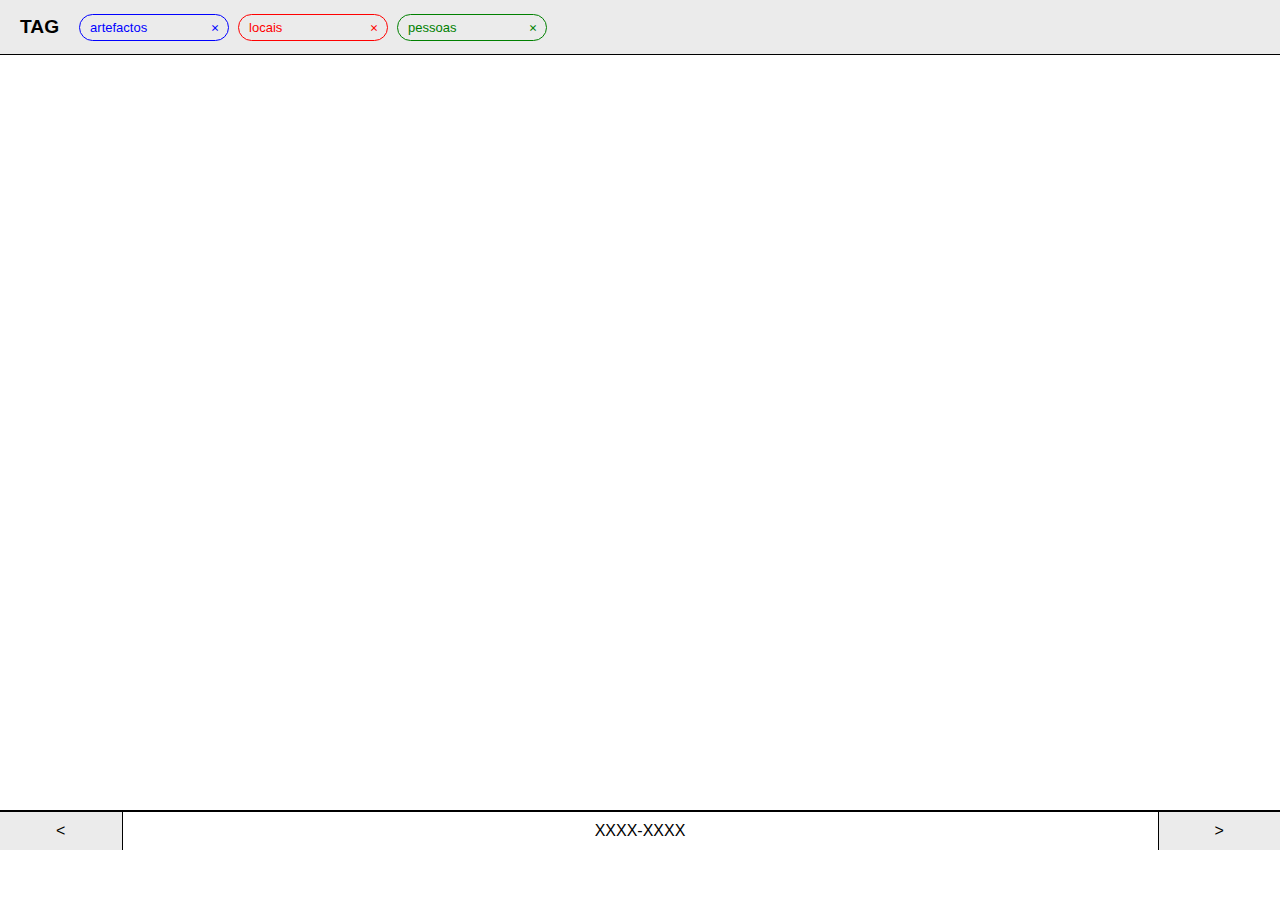
<file: index.html>
<!DOCTYPE html>
<html lang="en">

<head>
    <meta charset="UTF-8">
    <meta http-equiv="X-UA-Compatible" content="IE=edge">
    <meta name="viewport" content="width=device-width, initial-scale=1.0">
    <title>Timeline</title>
    <link rel="stylesheet" href="timeline.css">
    <link rel="stylesheet"
        href="https://fonts.googleapis.com/css2?family=Material+Symbols+Outlined:opsz,wght,FILL,GRAD@20..48,100..700,0..1,-50..200" />
    <script src="https://ajax.googleapis.com/ajax/libs/jquery/3.6.1/jquery.min.js"></script>
    <script src="timeline.js"></script>
    
</head>

<body>
    <!--BARRA TOPO + FILTROS-->
    <section class="section-barra-topo">
        <div class="barra-topo">
           
            <div class="tag-icon">
                <p>TAG</p>
            </div>

            <div class="barra-topo-filtros">
                <div class="dropdown">
                    <button class="button" id="btn-art" onclick="filtroArt()">
                        artefactos
                        <span class="material-symbols-outlined">close</span>
                    </button>
                    <!--DROPDOWN DE FILTRO (NÃO UTILIZADO)-->
                    <div class="dropdown-content" id="itens-menu-art">
                        <a href="#">Cartazes</a>
                        <a href="#">Livros</a>
                        <a href="#">Tipografia</a>
                        <a href="#">Embalagem</a>
                        <a href="#">Todos</a>
                    </div>
                </div>
                <div class="dropdown">
                    <button class="button" id="btn-loc" onclick="filtroLoc()">
                        locais
                        <span class="material-symbols-outlined">
                            close
                        </span>
                    </button>
                    <!--DROPDOWN DE FILTRO (NÃO UTILIZADO)-->
                    <div class="dropdown-content" id="itens-menu-loc">
                        <a href="#">Porto</a>
                        <a href="#">Lisboa</a>
                        <a href="#">Coimbra</a>
                        <a href="#">Todos</a>
                    </div>
                </div>
                <div class="dropdown">
                    <button class="button" id="btn-pes" onclick="filtroPes()">
                        pessoas
                        <span class="material-symbols-outlined">
                            close
                        </span>
                    </button>
                    <!--DROPDOWN DE FILTRO (NÃO UTILIZADO)-->
                    <div class="dropdown-content" id="itens-menu-pes">
                        <a href="#">Tipógrafos</a>
                        <a href="#">Designers</a>
                        <a href="#">Professores</a>
                        <a href="#">Todos</a>
                    </div>
                </div>
            </div>

        </div>

    </section>

    <!--CORPO CENTRAL-->
    <section class="section-corpo">
        <div class="corpo-centro" id="corpo-centro">
            <!--ITENS SÃO INSERIDOS AQUI-->
        </div>
    </section>

    <!--BARRAS TIMELINE-->
    <section class="barras-bottom">
        <!--BARRA ANOS-->
        <div class="barra-anos" id="barra-anos">
            <!--INDICADOR DO ANO ATUAL ⬇︎ (deprecated)-->
            <!--<div class="indicador-ano-selecionado" id="selected"> </div>-->
             <!--SEPARADORES DE ANOS SÃO INSERIDOS AQUI-->
        </div>

        <!--BARRA SÉCULOS-->
        <div class="barra-decada">
            <div class="separador-decada-back">
                <p><</p>
            </div>
            <div class="separador-decada">
                <p id="range-anos">XXXX-XXXX</p>
            </div>
            <div class="separador-decada-next">
                <p>></p>
            </div>
        </div>
    </section>

</body>

</html>
</file>
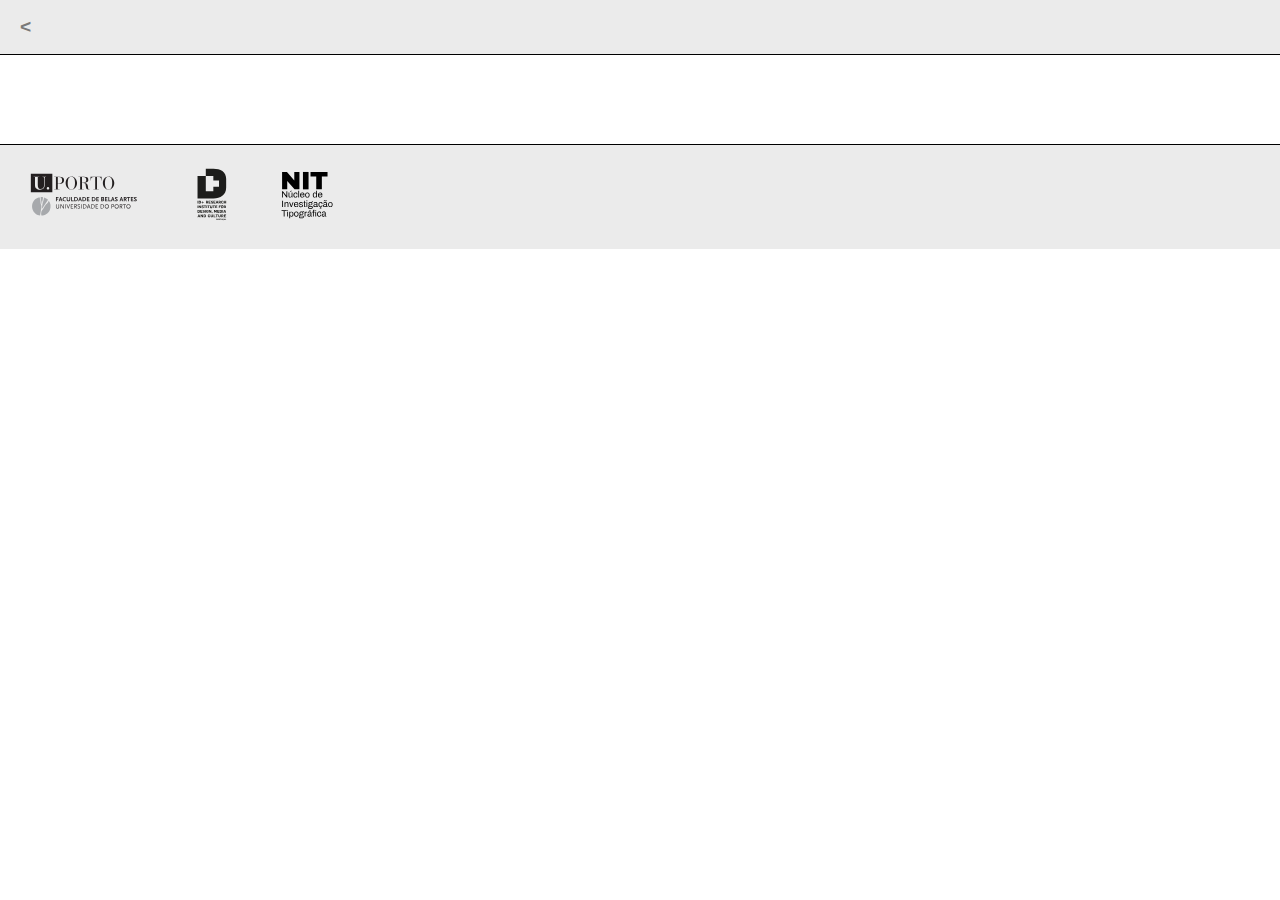
<file: registo.html>
<!DOCTYPE html>
<html lang="en">

<head>
    <meta charset="UTF-8">
    <meta http-equiv="X-UA-Compatible" content="IE=edge">
    <meta name="viewport" content="width=device-width, initial-scale=1.0">
    <title>Document</title>
    <script src="https://ajax.googleapis.com/ajax/libs/jquery/3.6.1/jquery.min.js"></script>
    <link rel="stylesheet" href="registo.css">
</head>

<body>
    <section class="section-barra-topo">
        <div class="barra-topo">
           
            <div class="tag-icon">
                <p id="back"><a href="index.html"><</a></p>
            </div>
</div>
</section>
    <section id="registo"></section>


<footer>
    <a href="https://www.up.pt/portal/pt/"><img class="logos" src="logos/fbaup.svg" alt="O Logótipo da Universidade do Porto"></a>
    <a href="https://idmais.org/"><img class="logos" src="logos/id+.svg" alt="O Logótipo do ID+ Research Institute for Design, Media and Culture, Portugal"></a>
    <img class="logos" src="logos/nit.svg" alt="O Logótipo do NIT (Núcleo de Investigação Tipográfica)">
</footer>


    <script src="loadRegisto.js"></script>
</body>

</html>
</file>
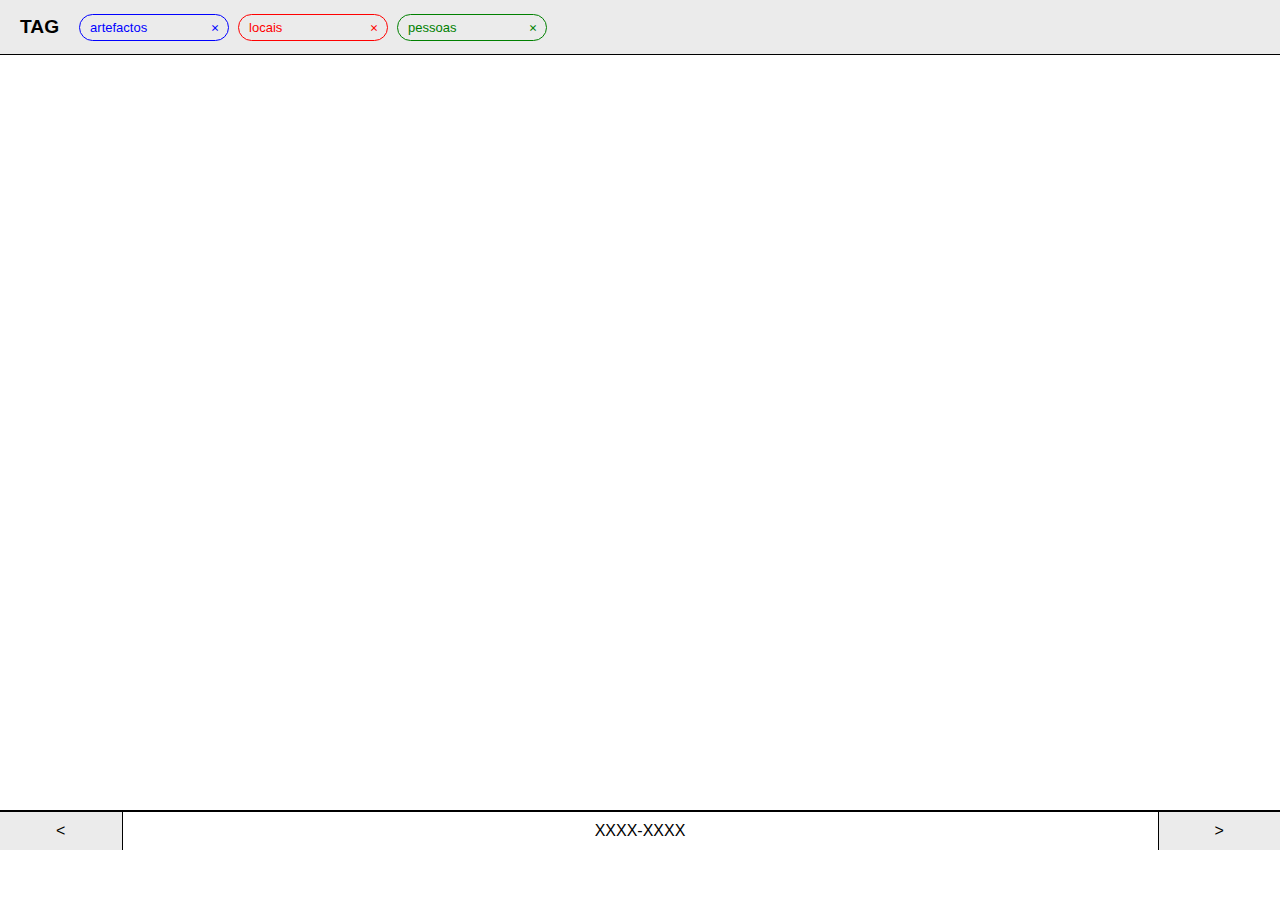
<file: timeline.html>
<!DOCTYPE html>
<html lang="en">

<head>
    <meta charset="UTF-8">
    <meta http-equiv="X-UA-Compatible" content="IE=edge">
    <meta name="viewport" content="width=device-width, initial-scale=1.0">
    <title>Timeline</title>
    <link rel="stylesheet" href="timeline.css">
    <link rel="stylesheet"
        href="https://fonts.googleapis.com/css2?family=Material+Symbols+Outlined:opsz,wght,FILL,GRAD@20..48,100..700,0..1,-50..200" />
    <script src="https://ajax.googleapis.com/ajax/libs/jquery/3.6.1/jquery.min.js"></script>
    <script src="timeline.js"></script>
    
</head>

<body>
    <!--BARRA TOPO + FILTROS-->
    <section class="section-barra-topo">
        <div class="barra-topo">
           
            <div class="tag-icon">
                <p>TAG</p>
            </div>

            <div class="barra-topo-filtros">
                <div class="dropdown">
                    <button class="button" id="btn-art" onclick="filtroArt()">
                        artefactos
                        <span class="material-symbols-outlined">close</span>
                    </button>
                    <!--DROPDOWN DE FILTRO (NÃO UTILIZADO)-->
                    <div class="dropdown-content" id="itens-menu-art">
                        <a href="#">Cartazes</a>
                        <a href="#">Livros</a>
                        <a href="#">Tipografia</a>
                        <a href="#">Embalagem</a>
                        <a href="#">Todos</a>
                    </div>
                </div>
                <div class="dropdown">
                    <button class="button" id="btn-loc" onclick="filtroLoc()">
                        locais
                        <span class="material-symbols-outlined">
                            close
                        </span>
                    </button>
                    <!--DROPDOWN DE FILTRO (NÃO UTILIZADO)-->
                    <div class="dropdown-content" id="itens-menu-loc">
                        <a href="#">Porto</a>
                        <a href="#">Lisboa</a>
                        <a href="#">Coimbra</a>
                        <a href="#">Todos</a>
                    </div>
                </div>
                <div class="dropdown">
                    <button class="button" id="btn-pes" onclick="filtroPes()">
                        pessoas
                        <span class="material-symbols-outlined">
                            close
                        </span>
                    </button>
                    <!--DROPDOWN DE FILTRO (NÃO UTILIZADO)-->
                    <div class="dropdown-content" id="itens-menu-pes">
                        <a href="#">Tipógrafos</a>
                        <a href="#">Designers</a>
                        <a href="#">Professores</a>
                        <a href="#">Todos</a>
                    </div>
                </div>
            </div>

        </div>

    </section>

    <!--CORPO CENTRAL-->
    <section class="section-corpo">
        <div class="corpo-centro" id="corpo-centro">
            <!--ITENS SÃO INSERIDOS AQUI-->
        </div>
    </section>

    <!--BARRAS TIMELINE-->
    <section class="barras-bottom">
        <!--BARRA ANOS-->
        <div class="barra-anos" id="barra-anos">
            <!--INDICADOR DO ANO ATUAL ⬇︎ (deprecated)-->
            <!--<div class="indicador-ano-selecionado" id="selected"> </div>-->
             <!--SEPARADORES DE ANOS SÃO INSERIDOS AQUI-->
        </div>

        <!--BARRA SÉCULOS-->
        <div class="barra-decada">
            <div class="separador-decada-back">
                <p><</p>
            </div>
            <div class="separador-decada">
                <p id="range-anos">XXXX-XXXX</p>
            </div>
            <div class="separador-decada-next">
                <p>></p>
            </div>
        </div>
    </section>

</body>

</html>
</file>
<file: timeline.css>
:root {
    --art: blue;
    --loc: red;
    --pes: green;
}

.entry {
    width: 300px;
    font-family: sans-serif;
    font-size: 12px;
    color: gray;
    transition: 0.2s;
    padding: 20px;
}

.entry:hover {
    width: 400px;
    color: black;
    font-size: larger;
    filter: none;

}

.entry:hover figure {
    box-shadow: 4px 4px 8px #0000001a;
}

.entry:hover img {
    filter: none;
}

.entry .img-wrapper::before:hover {
    position: none;
}

* {
    padding: 0;
    margin: 0px;
}

.section-barra-topo {
    height: 6vh;
}

.section-corpo {
    height: 84vh;
}

.barra-topo {
    display: flex;
    height: 6vh;
    width: 100%;
    background-color: #ebebeb;
    position: fixed;
    align-items: center;
    justify-content: flex-start;
    align-content: center;
    border-bottom: black solid 1px;
    z-index: 999;

}

.barra-topo-filtros {}

.barras-bottom {
    position: fixed;
    bottom: 0px;
    width: 100%;
    height: 10vh;
}

.barra-anos {
    /* width: 100%; */
    display: flex;
    justify-content: center;
    align-content: center;
    flex-wrap: nowrap;
    align-items: center;
    background-color: #ebebeb;
    border-top: black solid 1px;
    border-bottom: black solid 1px;
}

.separador-ano {
    font-family: sans-serif;
    background-color: #ebebeb;
    padding: 10px 30px;
    /*border: black solid 1px;*/
    float: left;
    /*width: 9vw;*/
    text-align: center;
    font-weight: 200;
}

.barra-decada {
    font-family: sans-serif;
    width: 100%;
    background-color: #ebebeb;
    bottom: 0px;
    display: flex;
    align-content: center;
    justify-content: space-between;
    text-align: center;
}

.separador-decada {
    background-color: white;
    padding: 10px;
    width: 100%;
    border-right: black solid 1px;
}

.separador-decada-back {
    padding: 10px;
    width: 10%;
    border-right: black solid 1px;
}

.separador-decada-next {
    padding: 10px;
    width: 10%;
}

.separador-ativo{
    background-color: black;
    color: white;
    transition: 2s linear all;
    font-weight: bolder;
}

.indicador-ano-selecionado {
    float: left;
    background-color: #ffffff;
    mix-blend-mode: difference;
    width: 10vw;
    height: 39px;
    position: absolute;
    left: 0px;
}

.separador-ano {
    border-left: 0;
    transition: 0.5s linear all;
}

.corpo-centro {
    display: flex;
    height: 84vh;
    width: fit-content;
    overflow-x: scroll;
    flex-direction: row;
    flex-wrap: nowrap;
    align-content: center;
    justify-content: flex-start;
    align-items: center;
}

.corpo-ano {
    position: relative;
    display: flex;
    height: 84vh;
    width: 100vw;
    justify-content: center;
    align-content: center;
    align-items: center;
    flex-wrap: wrap;
}

.year-header {
    position: absolute;
    left: -100px;
    transform: rotateZ(270deg);
    font-size: 200px;
    font-family: sans-serif;
    color: #5e5e5e26;
    z-index: -2;
    opacity: 30%;
    transition-duration: 1s;
}

.imagem-corpo {
    /*padding: 20px;*/
}

body {
    overflow-y: hidden;
}

.material-symbols-outlined {
    position: absolute;
    top: 7px;
    right: 7px;
    font-size: 12px !important;
    font-variation-settings:
        'FILL' 0,
        'wght' 400,
        'GRAD' 0,
        'opsz' 20
}


/* BARRA SUPERIOR -- FILTROS */

.button {
    margin-right: 5px;
    padding: 5px 20px 5px 10px;
    text-align: left;
    border-radius: 25px;
    border: black solid 1px;
    position: relative;
    width: 150px;
    cursor: pointer;
    transition: 0.3s;
    font-size: 13px;
    background-color: #ebebeb;
}

#btn-pes {
    border: var(--pes) solid 1px;
    color: var(--pes);
}

#btn-loc {
    border: var(--loc) solid 1px;
    color: var(--loc);
}

#btn-art {
    border: var(--art) solid 1px;
    color: var(--art);
}

.tag-icon {
    font-family: sans-serif;
    font-weight: bolder;
    font-size: larger;
    padding: 20px;
}

.dropdown {
    position: relative;
    display: inline-block;
}

.dropdown-content {
    display: none;
    position: absolute;
    background-color: #f9f9f9;
    z-index: 9999;
    border-radius: 10px;
    font-family: sans-serif;
    min-width: 150px;
    font-size: 12px;
    border: 1px solid black;
}

.dropdown-content a {
    color: black;
    padding: 5px 0px 5px 10px;
    text-decoration: none;
    display: block;
}

.dropdown-content a:hover {
    background-color: #f1f1f1
}

.dropdown:hover .dropdown-content {
    /*display: block;*/
}

.dropdown:hover #btn-loc {
    background-color: var(--loc);
    color: white;
    animation-duration: 1s;
}

.dropdown:hover #btn-pes {
    background-color: var(--pes);
    color: white;
}

.dropdown:hover #btn-art {
    background-color: var(--art);
    color: white;
}

.imgHover {
    width: 100%;
    height: 100%;
}

/* CSS variables. Not needed for the effect to work. */
:root {
    --base: white;
    --bg-blend: multiply;
    --blur: 0px;
    --fg-blend: lighten;
    --foreground: red;
    --opacity: 1;
    --spacing: 1%;
}

.img-wrapper {
    background-color: var(--base);
    display: flex;
    flex: 1 1 100%;
    overflow: hidden;
    position: relative;
}

.img-wrapper img {
    filter: grayscale(100%) contrast(1) blur(var(--blur));
    flex: 1 0 100%;
    height: 100%;
    max-width: 100%;
    mix-blend-mode: var(--bg-blend);
    opacity: var(--opacity);
    position: relative;
    width: 100%;
}

.img-wrapper::before {
    background-color: var(--foreground);
    bottom: 0;
    content: '';
    height: 100%;
    left: 0;
    mix-blend-mode: var(--fg-blend);
    position: absolute;
    right: 0;
    top: 0;
    width: 100%;
    z-index: 1;
}

.img-wrapper-pes::before {
    background-color: var(--pes);
}

.img-wrapper-loc::before {
    background-color: var(--loc);
}

.img-wrapper-art::before {
    background-color: var(--art);
}

::-webkit-scrollbar {
    width: 20px;
}

.disabled {
    -webkit-filter: grayscale(100%);
    /* Safari 6.0 - 9.0 */
    filter: grayscale(100%);
    opacity: 20%;
    transition-duration: 500ms;
}

/* Hide scrollbar for Chrome, Safari and Opera */
body::-webkit-scrollbar {
    display: none;
}

/* Hide scrollbar for IE, Edge and Firefox */
body {
    -ms-overflow-style: none;
    /* IE and Edge */
    scrollbar-width: none;
    /* Firefox */
}

.button-disabled {}

.expand-active{
    letter-spacing: 20px;
    transition-duration: 1s;

}
</file>
<file: registo.css>
*{
    font-family: sans-serif;
}

body {
    margin: 0;
    padding: 0;
}

.section-barra-topo {
    margin: 0;
    padding: 0;
    height: 6vh;
}

.barra-topo {
    display: flex;
    height: 6vh;
    width: 100%;
    background-color: #ebebeb;
    position: fixed;
    align-items: center;
    justify-content: flex-start;
    align-content: center;
    border-bottom: black solid 1px;
    z-index: 999;

}

.tag-icon {
    font-family: sans-serif;
    font-weight: bolder;
    font-size: larger;
    padding: 20px;
}

a {
    text-decoration: none;
    color: rgb(121, 121, 121);
}

a:hover {
    text-decoration: underline;
    color: black;
}

#back, #back:hover{
    color: black;
    text-decoration: none;
}

.titulo {
    padding: 0;
    margin-bottom: 2vh;
    margin-top: 4vh;
    font-weight: bolder;
    font-size: 42px;
}

.meta {
    font-size: 16px;
}

.conteudo {
    width: 60%;
    margin: 0 auto;
}

figure, img, .imgHover {
    width: 650px;
    height: auto;
    margin: 0 auto;
    padding: 2.2vh;
}

.meta {
    margin-bottom: 3vh;
}

.local, .data {
    border: solid black 1px;
    border-radius: 25px;
    padding: 5px 15px 5px 10px;
    font-size: 14px;
    width: 100px;
    margin: 0 auto;
}

.local:hover, .data:hover {
    background-color: black;
    color: white;
    transition: 600ms linear all;

}

em, .wp-block-quote {
    font-weight: 600;
}

.wp-element-caption {
    margin: 0 auto;
    text-align: center;
}

footer {
    background-color: #ebebeb;
    border-top: black solid 1px;
    margin: 0 auto;
    margin-top: 10vh;
}

.logos {
    height: 60px;
    width: auto;
    margin: 0 auto;
}
</file>
